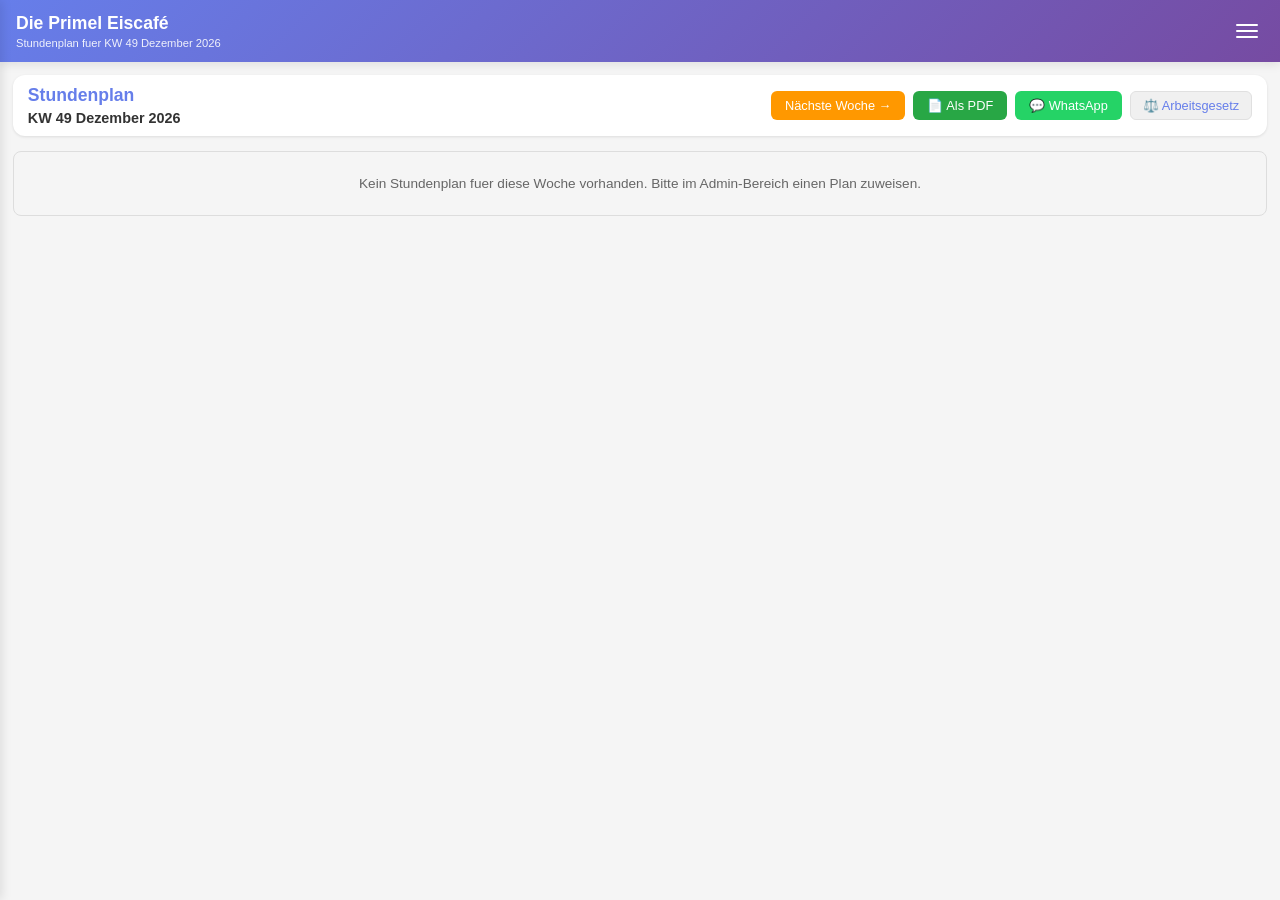
<file: index.html>
<!DOCTYPE html>
<html lang="de">
<head>
    <meta charset="UTF-8">
    <meta name="viewport" content="width=device-width, initial-scale=1.0, user-scalable=yes">
    <title>Die Primel Eiscafé - Stundenplan</title>
    <link rel="stylesheet" href="style.css">
</head>
<body>
    <div class="app-container">
        <!-- Header -->
        <header class="header">
            <div class="header-title">
                <h1>Die Primel Eiscafé</h1>
                <p class="subtitle" id="currentDateInfo">Stundenplan für aktuelle Woche, Monat und Jahr</p>
            </div>
            <button class="hamburger" id="hamburgerBtn" aria-label="Menü">
                <span></span>
                <span></span>
                <span></span>
            </button>
        </header>

        <!-- Sidebar Menu -->
        <nav class="sidebar" id="sidebar">
            <ul class="sidebar-menu">
                <li><a href="index.html" class="active">Stundenplan anzeigen</a></li>
                <li><a href="admin.html">Admin-Bereich</a></li>
            </ul>
        </nav>

        <!-- Main Content -->
        <main class="main-content">
            <!-- Top Bar: Title + Buttons in one row -->
            <div class="top-bar">
                <div class="schedule-title">
                    <h2>Stundenplan</h2>
                    <p id="currentScheduleName" class="schedule-name">-</p>
                </div>
                <div class="action-buttons">
                    <button id="toggleWeekBtn" class="btn-week">Nächste Woche →</button>
                    <button id="exportPdfBtn" class="btn-pdf">📄 Als PDF</button>
                    <button id="whatsappBtn" class="btn-whatsapp">💬 WhatsApp</button>
                    <a href="https://www.gesetze-im-internet.de/arbzg/BJNR117100994.html" 
                       target="_blank" 
                       rel="noopener noreferrer" 
                       class="arbeitsgesetz-link">
                       ⚖️ Arbeitsgesetz
                    </a>
                </div>
            </div>

            <div class="table-wrapper" id="scheduleTableWrapper">
                <div class="loading">Lade Stundenplan...</div>
            </div>
        </main>
    </div>

    <script src="storage.js"></script>
    <script src="script.js"></script>
</body>
</html>
</file>
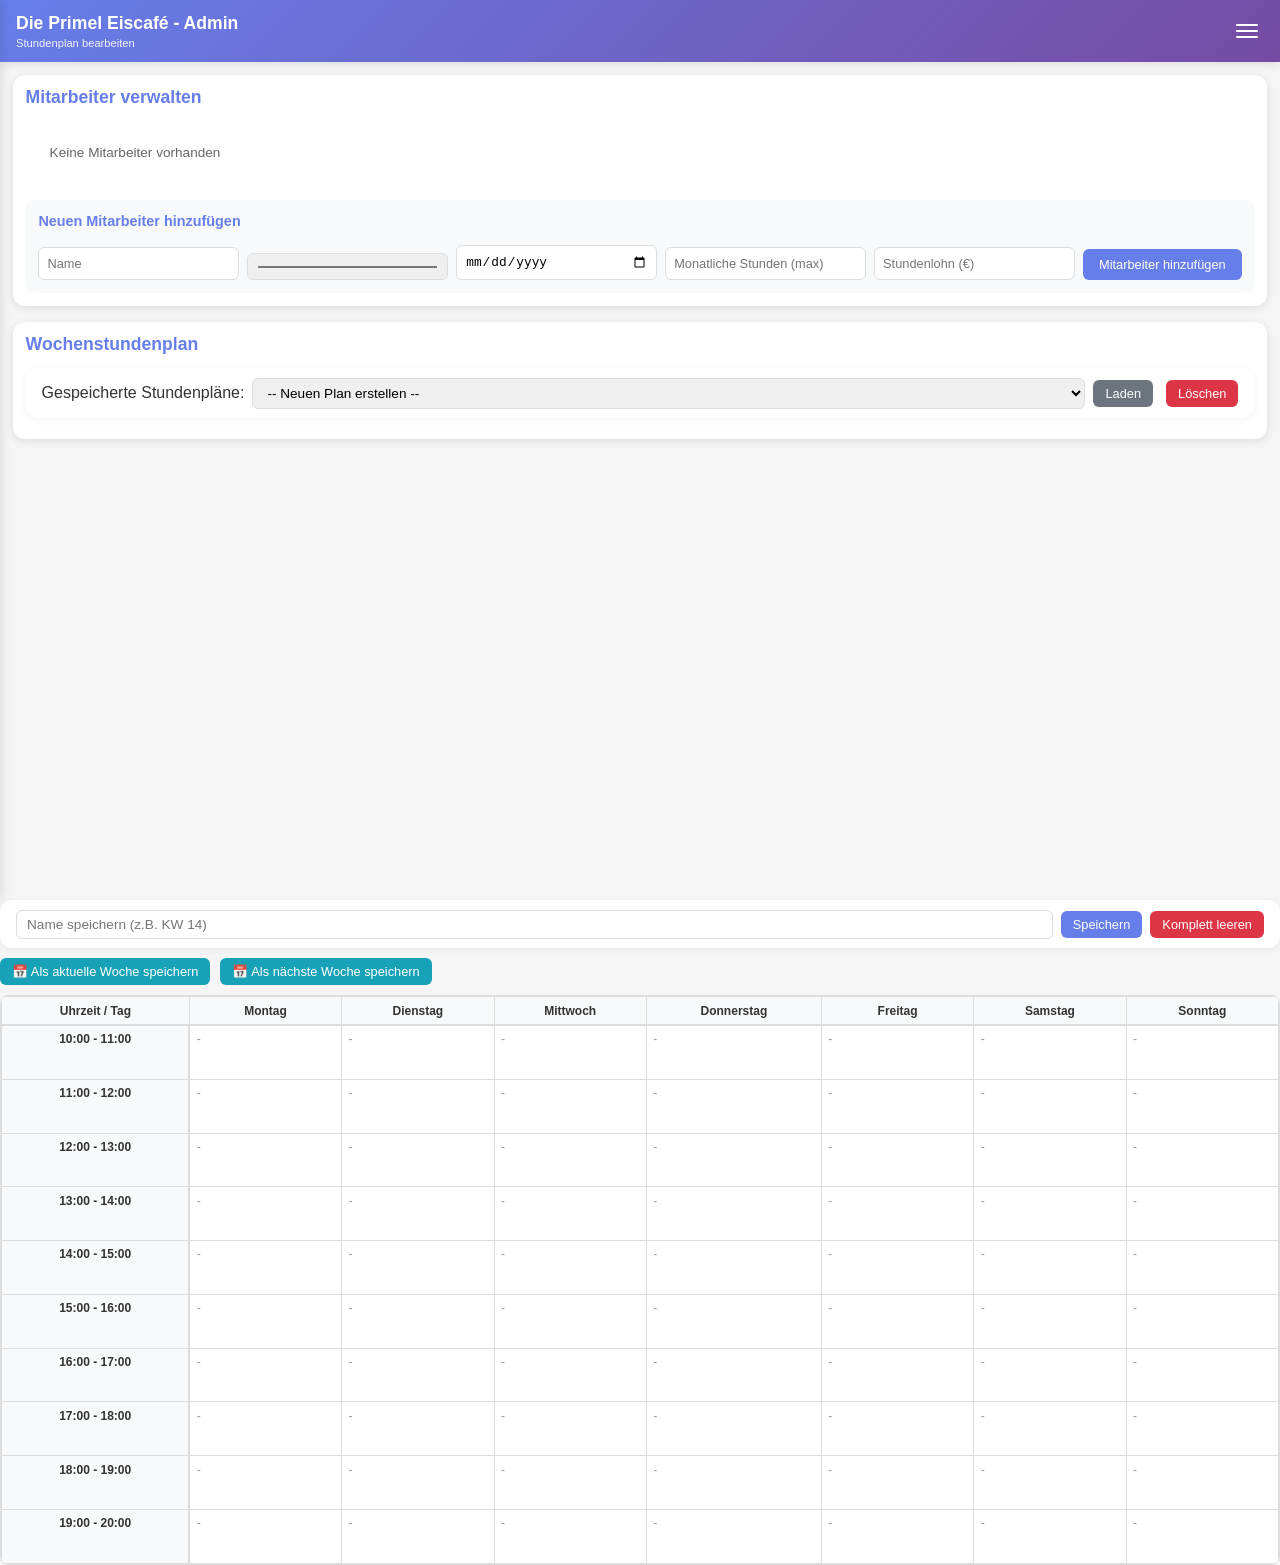
<file: admin.html>
<!DOCTYPE html>
<html lang="de">
<head>
    <meta charset="UTF-8">
    <meta name="viewport" content="width=device-width, initial-scale=1.0, user-scalable=yes">
    <title>Admin - Die Primel Eiscafé</title>
    <link rel="stylesheet" href="style.css">
</head>
<body>
    <div class="app-container">
        <!-- Header -->
        <header class="header">
            <div class="header-title">
                <h1>Die Primel Eiscafé - Admin</h1>
                <p class="subtitle">Stundenplan bearbeiten</p>
            </div>
            <button class="hamburger" id="hamburgerBtn" aria-label="Menü">
                <span></span>
                <span></span>
                <span></span>
            </button>
        </header>

        <!-- Sidebar Menu -->
        <nav class="sidebar" id="sidebar">
            <ul class="sidebar-menu">
                <li><a href="index.html">Stundenplan anzeigen</a></li>
                <li><a href="admin.html" class="active">Admin-Bereich</a></li>
            </ul>
        </nav>

        <!-- Main Content -->
        <main class="main-content">
            <!-- Filter Section -->
            <!-- Workers Management Section -->
            <section class="workers-section">
                <h2>Mitarbeiter verwalten</h2>
                <div class="workers-list" id="workersList"></div>
                <div class="add-worker-form">
                    <h3>Neuen Mitarbeiter hinzufügen</h3>
                    <input type="text" id="workerName" placeholder="Name" maxlength="30">
                    <input type="color" id="workerColor" value="#4CAF50">
                    <input type="date" id="workerStartDate" placeholder="Startdatum">
                    <input type="number" id="workerMonthlyHours" placeholder="Monatliche Stunden (max)" step="0.5">
                    <input type="number" id="workerHourlyRate" placeholder="Stundenlohn (€)" step="0.5">
                    <button id="addWorkerBtn" class="btn btn-primary">Mitarbeiter hinzufügen</button>
                </div>
            </section>

            <!-- Weekly Schedule Section -->
            <section class="schedule-section">
                <h2>Wochenstundenplan</h2>
 <div class="filter-section">
                <label for="scheduleFilter">Gespeicherte Stundenpläne:</label>
                <select id="scheduleFilter">
                    <option value="">-- Neuen Plan erstellen --</option>
                </select>
                <button id="loadScheduleBtn" class="btn btn-secondary">Laden</button>
<button id="deleteScheduleBtn" class="btn btn-danger" style="margin-left: 5px;">Löschen</button>
</div>
            </div>
                <div class="schedule-actions">
                    <input type="text" id="saveScheduleName" placeholder="Name speichern (z.B. KW 14)">
                    <button id="saveScheduleBtn" class="btn btn-primary">Speichern</button>
                    <button id="clearScheduleBtn" class="btn btn-danger">Komplett leeren</button>
                </div>
                
                <!-- Week Assignment Buttons -->
                <div class="week-assign-buttons">
                    <button id="setAsCurrentWeekBtn" class="btn-week-assign">📅 Als aktuelle Woche speichern</button>
                    <button id="setAsNextWeekBtn" class="btn-week-assign">📅 Als nächste Woche speichern</button>
                </div>
                
                <div class="table-wrapper" id="scheduleTableWrapper">
                    <div class="loading">Lade Tabelle...</div>
                </div>
            </section>
        </main>
    </div>

    <!-- Modal für Mitarbeiterauswahl -->
    <div id="workerModal" class="modal">
        <div class="modal-content">
            <div class="modal-header">
                <h3>Mitarbeiter für diese Stunde auswählen</h3>
                <button class="modal-close">&times;</button>
            </div>
            <div class="modal-body" id="workerChecklist"></div>
            <div class="modal-footer">
                <button id="modalFertigBtn" class="btn btn-primary">Fertig</button>
            </div>
        </div>
    </div>

    <script src="storage.js"></script>
    <script src="script.js"></script>
</body>
</html>
</file>
<file: style.css>
* {
    margin: 0;
    padding: 0;
    box-sizing: border-box;
}

body {
    font-family: -apple-system, BlinkMacSystemFont, 'Segoe UI', Roboto, 'Helvetica Neue', Arial, sans-serif;
    background: #f5f5f5;
    color: #333;
}

.app-container {
    min-height: 100vh;
    display: flex;
    flex-direction: column;
}

/* Header */
.header {
    background: linear-gradient(135deg, #667eea 0%, #764ba2 100%);
    color: white;
    padding: 0.8rem 1rem;
    display: flex;
    justify-content: space-between;
    align-items: center;
    position: sticky;
    top: 0;
    z-index: 100;
    box-shadow: 0 2px 10px rgba(0,0,0,0.1);
}

.header-title h1 {
    font-size: 1.1rem;
    margin-bottom: 0.2rem;
}

.subtitle {
    font-size: 0.7rem;
    opacity: 0.9;
}

/* Hamburger Button */
.hamburger {
    background: none;
    border: none;
    cursor: pointer;
    padding: 0.4rem;
    display: flex;
    flex-direction: column;
    gap: 4px;
    z-index: 101;
    position: relative;
}

.hamburger span {
    width: 22px;
    height: 2px;
    background: white;
    border-radius: 2px;
    transition: 0.3s;
}

/* Sidebar */
.sidebar {
    position: fixed;
    top: 0;
    left: -280px;
    width: 280px;
    height: 100%;
    background: white;
    box-shadow: 2px 0 10px rgba(0,0,0,0.1);
    transition: left 0.3s ease;
    z-index: 200;
    padding-top: 65px;
}

.sidebar.open {
    left: 0;
}

.sidebar-menu {
    list-style: none;
    padding: 0;
}

.sidebar-menu li a {
    display: block;
    padding: 0.9rem 1.5rem;
    color: #333;
    text-decoration: none;
    transition: background 0.3s;
    font-family: -apple-system, BlinkMacSystemFont, 'Segoe UI', Roboto, 'Helvetica Neue', Arial, sans-serif;
}

.sidebar-menu li a:hover,
.sidebar-menu li a.active {
    background: #667eea;
    color: white;
}

/* Overlay */
.overlay {
    position: fixed;
    top: 0;
    left: 0;
    width: 100%;
    height: 100%;
    background: rgba(0,0,0,0.5);
    z-index: 150;
    display: none;
}

.overlay.show {
    display: block;
}

/* Main Content */
.main-content {
    flex: 1;
    padding: 0.8rem;
    max-width: 100%;
    overflow-x: auto;
}

/* Top Bar - Title + Buttons in one row */
.top-bar {
    display: flex;
    justify-content: space-between;
    align-items: center;
    flex-wrap: wrap;
    gap: 10px;
    margin-bottom: 15px;
    background: white;
    padding: 10px 15px;
    border-radius: 12px;
    box-shadow: 0 1px 3px rgba(0,0,0,0.1);
}

.schedule-title h2 {
    font-size: 1.1rem;
    color: #667eea;
    margin-bottom: 4px;
}

.schedule-name {
    color: #333;
    font-weight: bold;
    font-size: 0.9rem;
}

.action-buttons {
    display: flex;
    gap: 8px;
    flex-wrap: wrap;
}

/* Buttons */
.btn-week {
    background: #ff9800;
    color: white;
    border: none;
    padding: 6px 14px;
    border-radius: 6px;
    cursor: pointer;
    font-size: 0.8rem;
    font-weight: 500;
    transition: all 0.3s;
}

.btn-week:hover {
    background: #f57c00;
}

.btn-pdf {
    background: #28a745;
    color: white;
    border: none;
    padding: 6px 14px;
    border-radius: 6px;
    cursor: pointer;
    font-size: 0.8rem;
    font-weight: 500;
    transition: all 0.3s;
}

.btn-pdf:hover {
    background: #218838;
}

/* WhatsApp Button */
.btn-whatsapp {
    background: #25D366;
    color: white;
    border: none;
    padding: 6px 14px;
    border-radius: 6px;
    cursor: pointer;
    font-size: 0.8rem;
    font-weight: 500;
    transition: all 0.3s;
}

.btn-whatsapp:hover {
    background: #128C7E;
    transform: scale(1.02);
}

.arbeitsgesetz-link {
    display: inline-block;
    background: #f0f0f0;
    color: #667eea;
    padding: 6px 12px;
    border-radius: 6px;
    text-decoration: none;
    font-size: 0.8rem;
    font-weight: 500;
    border: 1px solid #e0e0e0;
    transition: all 0.3s;
}

.arbeitsgesetz-link:hover {
    background: #667eea;
    color: white;
    border-color: #667eea;
}

/* Sections */
.workers-section,
.schedule-section,
.filter-section {
    background: white;
    border-radius: 12px;
    padding: 0.8rem;
    margin-bottom: 1rem;
    box-shadow: 0 2px 8px rgba(0,0,0,0.1);
}

.workers-section h2,
.schedule-section h2,
.filter-section h2 {
    margin-bottom: 0.8rem;
    font-size: 1.1rem;
    color: #667eea;
}

/* Workers List */
.workers-list {
    display: flex;
    flex-wrap: wrap;
    gap: 0.5rem;
    margin-bottom: 1rem;
}

.worker-card {
    background: #f8f9fa;
    border-radius: 8px;
    padding: 0.5rem;
    display: flex;
    align-items: center;
    gap: 0.5rem;
    border-left: 4px solid;
    min-width: 180px;
    flex: 1;
}

.worker-color {
    width: 28px;
    height: 28px;
    border-radius: 50%;
    border: 2px solid white;
    box-shadow: 0 1px 3px rgba(0,0,0,0.2);
}

.worker-info {
    flex: 1;
}

.worker-name {
    font-weight: bold;
    font-size: 0.85rem;
    margin-bottom: 0.2rem;
}

.worker-details {
    font-size: 0.7rem;
    color: #666;
}

.delete-worker {
    background: #dc3545;
    color: white;
    border: none;
    width: 24px;
    height: 24px;
    border-radius: 50%;
    cursor: pointer;
    font-size: 1rem;
    display: flex;
    align-items: center;
    justify-content: center;
    transition: transform 0.2s;
}

.delete-worker:hover {
    transform: scale(1.1);
}

/* Add Worker Form */
.add-worker-form {
    background: #f8f9fa;
    padding: 0.8rem;
    border-radius: 8px;
    display: flex;
    flex-wrap: wrap;
    gap: 0.5rem;
    align-items: flex-end;
}

.add-worker-form h3 {
    width: 100%;
    font-size: 0.9rem;
    margin-bottom: 0.5rem;
    color: #667eea;
}

.add-worker-form input {
    padding: 0.5rem;
    border: 1px solid #ddd;
    border-radius: 6px;
    font-size: 0.8rem;
    flex: 1;
    min-width: 100px;
}

/* Buttons */
.btn {
    padding: 0.5rem 1rem;
    border: none;
    border-radius: 6px;
    cursor: pointer;
    font-size: 0.8rem;
    transition: all 0.3s;
}

.btn-primary {
    background: #667eea;
    color: white;
}

.btn-primary:hover {
    background: #5a67d8;
}

.btn-secondary {
    background: #6c757d;
    color: white;
}

.btn-secondary:hover {
    background: #5a6268;
}

.btn-danger {
    background: #dc3545;
    color: white;
}

.btn-danger:hover {
    background: #c82333;
}

.btn-week-assign {
    background: #17a2b8;
    color: white;
    border: none;
    padding: 6px 12px;
    border-radius: 6px;
    cursor: pointer;
    font-size: 0.8rem;
    transition: all 0.3s;
}

.btn-week-assign:hover {
    background: #138496;
}

.week-assign-buttons {
    display: flex;
    gap: 10px;
    margin: 10px 0;
    flex-wrap: wrap;
}

/* تقليل المسافات بين الأقسام */
.filter-section, 
.schedule-actions {
    background: white;
    border-radius: 12px;
    padding: 0.6rem 1rem; /* تقليل الحشو الداخلي */
    margin-bottom: 0.5rem; /* تقليل المسافة تحت القسم */
    box-shadow: 0 2px 8px rgba(0,0,0,0.05);
    display: flex;
    flex-wrap: wrap;
    gap: 8px; /* مسافة ثابتة وصغيرة بين العناصر داخل القسم */
    align-items: center;
}

/* جعل حقول الإدخال والـ Select بنفس الحجم */
.filter-section select, 
.schedule-actions input {
    flex: 1; /* تأخذ مساحة متساوية */
    min-width: 150px;
    padding: 6px 10px;
    border: 1px solid #ddd;
    border-radius: 6px;
    font-size: 0.85rem;
}

/* تنسيق الأزرار لتكون بجانب بعضها مباشرة */
.filter-section .btn, 
.schedule-actions .btn {
    padding: 6px 12px;
    margin: 0;
    white-space: nowrap;
}
/* Table Styles */
.table-wrapper {
    overflow-x: auto;
    border-radius: 8px;
    border: 1px solid #ddd;
}

.schedule-table {
    width: 100%;
    border-collapse: collapse;
    font-size: 0.75rem;
    min-width: 600px;
}

.schedule-table th,
.schedule-table td {
    border: 1px solid #ddd;
    padding: 0.4rem;
    text-align: center;
    vertical-align: top;
    min-width: 70px;
}

.schedule-table th {
    background: #f8f9fa;
    font-weight: bold;
    position: sticky;
    top: 0;
}

.schedule-table td {
    min-height: 50px;
    cursor: pointer;
    background: white;
}

.schedule-table td:hover {
    background: #f0f0f0;
}

/* Cell with multiple workers */
.cell-workers {
    display: flex;
    flex-wrap: wrap;
    gap: 2px;
    min-height: 40px;
}

.worker-chip {
    display: inline-flex;
    align-items: center;
    justify-content: center;
    padding: 2px 5px;
    border-radius: 4px;
    font-size: 0.65rem;
    font-weight: 500;
    color: white;
    text-shadow: 0 1px 1px rgba(0,0,0,0.2);
    flex: 1;
    min-width: 35px;
    white-space: nowrap;
}

/* Modal */
.modal {
    display: none;
    position: fixed;
    top: 0;
    left: 0;
    width: 100%;
    height: 100%;
    background: rgba(0,0,0,0.5);
    z-index: 300;
    align-items: center;
    justify-content: center;
}

.modal.show {
    display: flex;
}

.modal-content {
    background: white;
    border-radius: 12px;
    width: 90%;
    max-width: 400px;
    max-height: 80vh;
    display: flex;
    flex-direction: column;
}

.modal-header {
    padding: 0.8rem;
    border-bottom: 1px solid #ddd;
    display: flex;
    justify-content: space-between;
    align-items: center;
}

.modal-header h3 {
    font-size: 1rem;
}

.modal-close {
    background: none;
    border: none;
    font-size: 1.3rem;
    cursor: pointer;
    color: #999;
}

.modal-body {
    padding: 0.8rem;
    overflow-y: auto;
    flex: 1;
}

.worker-checkbox {
    display: flex;
    align-items: center;
    padding: 0.5rem;
    margin: 0.2rem 0;
    border-radius: 8px;
    cursor: pointer;
    transition: background 0.2s;
}

.worker-checkbox:hover {
    background: #f0f0f0;
}

.worker-checkbox input {
    margin-right: 0.6rem;
    width: 18px;
    height: 18px;
    cursor: pointer;
}

.worker-checkbox .worker-color-dot {
    width: 22px;
    height: 22px;
    border-radius: 50%;
    margin-right: 0.6rem;
}

.worker-checkbox .worker-name {
    flex: 1;
    margin: 0;
    font-size: 0.85rem;
}

.modal-footer {
    padding: 0.8rem;
    border-top: 1px solid #ddd;
    display: flex;
    justify-content: flex-end;
}

.loading {
    text-align: center;
    padding: 1.5rem;
    color: #666;
    font-size: 0.85rem;
}

/* Print styles */
@media print {
    .header, .hamburger, .sidebar, .filter-section, 
    .workers-section, .schedule-actions, .btn, 
    .add-worker-form, .btn-pdf, #exportPdfBtn,
    .btn-week, .btn-whatsapp, #whatsappBtn,
    .arbeitsgesetz-link, .week-assign-buttons,
    .action-buttons, .top-bar .schedule-title h2,
    #toggleWeekBtn {
        display: none !important;
    }
    
    .main-content {
        padding: 0;
        margin: 0;
    }
    
    .schedule-name {
        display: block !important;
        text-align: center;
        font-size: 12px;
        margin-bottom: 15px;
    }
    
    .table-wrapper {
        margin: 0;
        padding: 0;
    }
    
    .schedule-table {
        font-size: 9pt;
    }
    
    .schedule-table th, 
    .schedule-table td {
        padding: 3px;
    }
    
    .worker-chip {
        print-color-adjust: exact;
        -webkit-print-color-adjust: exact;
    }
}

/* Responsive */
@media (max-width: 768px) {
    .header-title h1 {
        font-size: 0.9rem;
    }
    
    .subtitle {
        font-size: 0.6rem;
    }
    
    .top-bar {
        flex-direction: column;
        align-items: flex-start;
    }
    
    .action-buttons {
        width: 100%;
        justify-content: flex-start;
    }
    
    .worker-card {
        min-width: 100%;
    }
    
    .add-worker-form {
        flex-direction: column;
    }
    
    .add-worker-form input {
        width: 100%;
    }
    
    .schedule-table {
        font-size: 0.65rem;
    }
    
    .schedule-table th,
    .schedule-table td {
        padding: 0.25rem;
        min-width: 55px;
    }
    
    .worker-chip {
        font-size: 0.55rem;
        padding: 2px 3px;
        min-width: 30px;
    }
    
    .btn-week, .btn-pdf, .btn-whatsapp, .arbeitsgesetz-link {
        font-size: 0.7rem;
        padding: 5px 10px;
    }
}

@media (max-width: 480px) {
    .schedule-table {
        font-size: 0.6rem;
    }
    
    .worker-chip {
        font-size: 0.5rem;
    }
}
/* Table Container with Sticky Headers */
.table-wrapper {
    overflow-x: auto;
    overflow-y: auto;
    border-radius: 8px;
    border: 1px solid #ddd;
    position: relative;
    max-height: 70vh;
}

.schedule-table {
    width: 100%;
    border-collapse: collapse;
    font-size: 0.75rem;
    min-width: 600px;
}

/* Sticky Header Row (Days) */
.schedule-table thead tr th {
    background: #f8f9fa;
    font-weight: bold;
    position: sticky;
    top: 0;
    z-index: 10;
    border-bottom: 2px solid #ddd;
}

/* Sticky First Column (Hours) */
.schedule-table tbody tr th:first-child {
    background: #f8f9fa;
    font-weight: bold;
    position: sticky;
    left: 0;
    z-index: 5;
    border-right: 2px solid #ddd;
}

/* For the top-left corner cell (both sticky) */
.schedule-table thead tr th:first-child {
    position: sticky;
    top: 0;
    left: 0;
    z-index: 20;
    background: #f8f9fa;
}
/* Mobile Optimization for Sticky Headers */
@media (max-width: 768px) {
    .table-wrapper {
        max-height: 60vh;
        -webkit-overflow-scrolling: touch;
    }
    
    .schedule-table thead tr th {
        padding: 0.5rem 0.3rem;
        font-size: 0.7rem;
        white-space: nowrap;
    }
    
    .schedule-table tbody tr th:first-child {
        font-size: 0.7rem;
        padding: 0.5rem 0.3rem;
        white-space: nowrap;
    }
}
</file>
